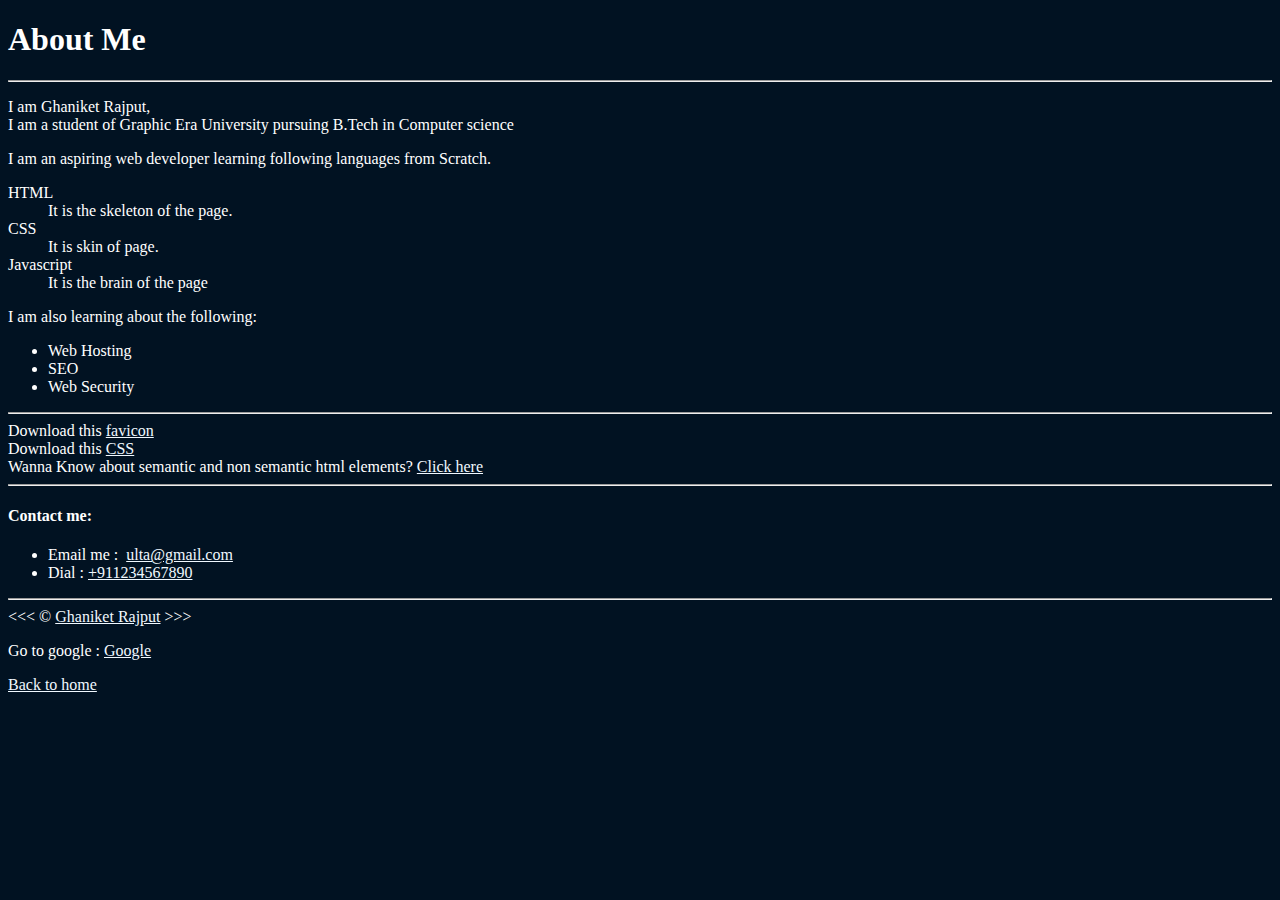
<file: about.html>
<!DOCTYPE html>
<html lang="en">

<head>
    <meta charset="UTF-8">
    <meta name="viewport" content="width=device-width, initial-scale=1.0">
    <meta name="author" content="Ghaniket Rajput">
    <meta name="description" content="Hi, I'm Ghaniket Rajput. This page is about me">
    <title>About me</title>
    <link rel="stylesheet" href="main.css">
    <link rel="icon" href="image/download.png">
</head>

<body>
    <h1>About Me</h1>
    <hr>
    <p>I am Ghaniket Rajput,<br> I am a student of Graphic Era University pursuing B.Tech in Computer science </p>
    <p>I am an aspiring web developer learning following languages from Scratch.</p>
    <dl>
        <dt>HTML</dt>
        <dd>It is the skeleton of the page.</dd>
        <dt>CSS</dt>
        <dd>It is skin of page.</dd>
        <dt>Javascript</dt>
        <dd>It is the brain of the page</dd>
    </dl>
    <!--  -->
    <p>I am also learning about the following:</p>
    <ul>
        <li>Web Hosting</li>
        <li>SEO</li>
        <li>Web Security</li>
    </ul>
    <hr>
    Download this <a href="download.png" download>favicon</a><br> 
    Download this <a href="main.css" download>CSS</a><br>
    Wanna Know about semantic and non semantic html elements? <a href="https://static.semrush.com/blog/uploads/media/cc/85/cc85d452a743e27f68d426df35e4da7d/original.png" target="_blank">Click here</a> 

    <hr>
    <h4>Contact me:</h4>
   
    <ul>
        <li>Email me :&nbsp; <a href="mailto:ulta@gmail.com">ulta@gmail.com</a></li>
        <li>Dial :&nbsp;<a href="tel:+911234567890">+911234567890</a></li>
    </ul>
    <hr>
    &lt;&lt;&lt; &copy; <a href="#"> Ghaniket Rajput</a> &gt;&gt;&gt;

    <p>Go to google :&nbsp;<a href="https://www.google.com" target="_blank">Google</a></p>
    <p><a href="/"  >Back to home</a></p>


</body>

</html>
</file>
<file: main.css>
body,
html {
    font-size: 16px;

    background-color: #011222;
  



    color: #ffffff;

}

a {
    color: aliceblue
}

a:visited {
    color: rgb(1, 167, 167);
}

a:active {
    background-color: rgb(255, 255, 1);
}

a:hover {
    color: rgb(255, 255, 1);
}

table,
tr,
td,
th,
caption {
    border: 1px solid #ffffff;
    border-collapse: collapse;
    padding: 0.5rem;

}
</file>
